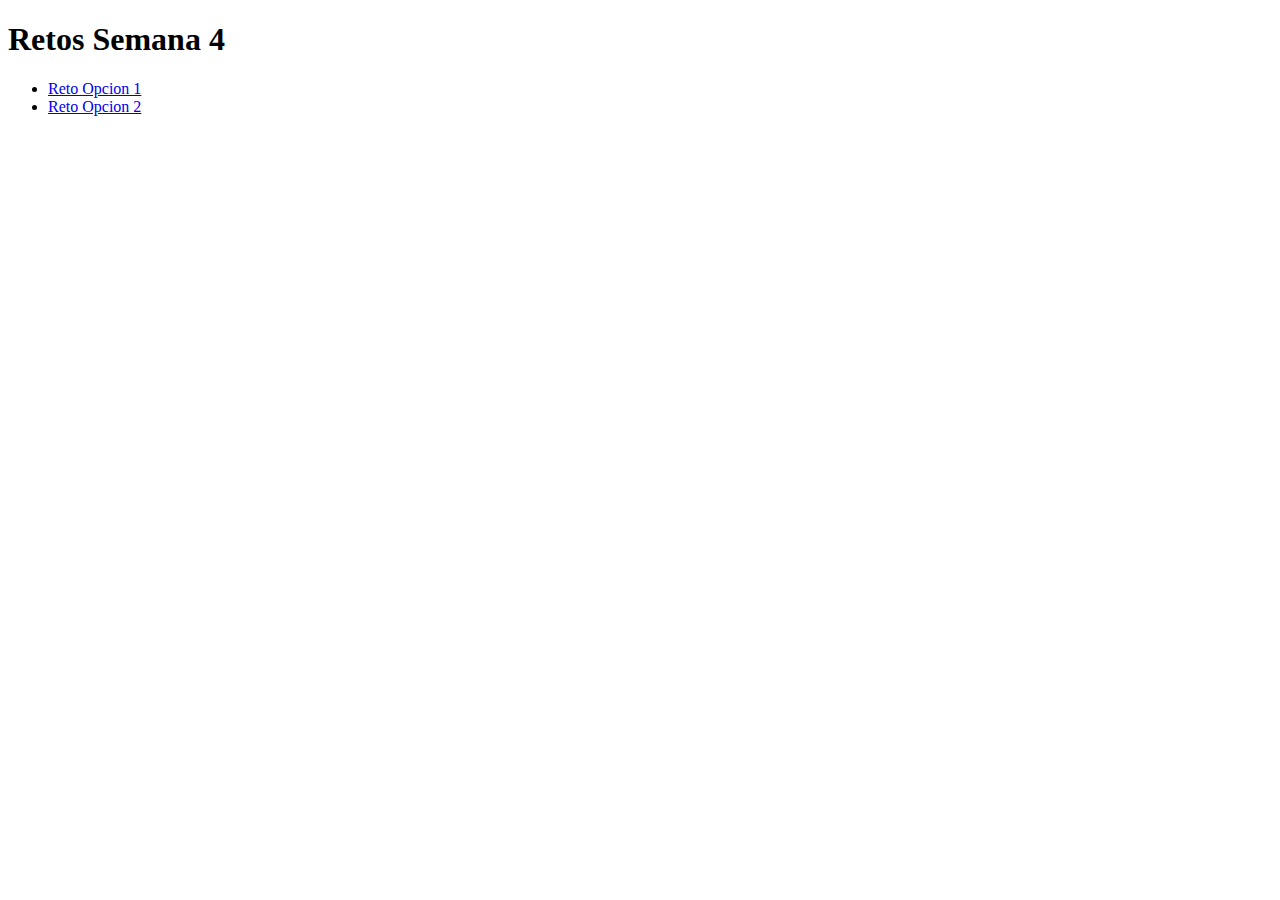
<file: index.html>
<!DOCTYPE html>
<html lang="es">
<head>
    <meta charset="UTF-8">
    <title>Inicio - Retos Semana 3</title>
</head>
<body>
    <header>
        <h1>Retos Semana 4</h1>
    </header>
    <main>
        <ul>
            <li><a href="./Opcion1.html">Reto Opcion 1</a></li>
            <li><a href="./Opcion2.html">Reto Opcion 2</a></li>
        </ul>
    </main>
</body>
</html>
</file>
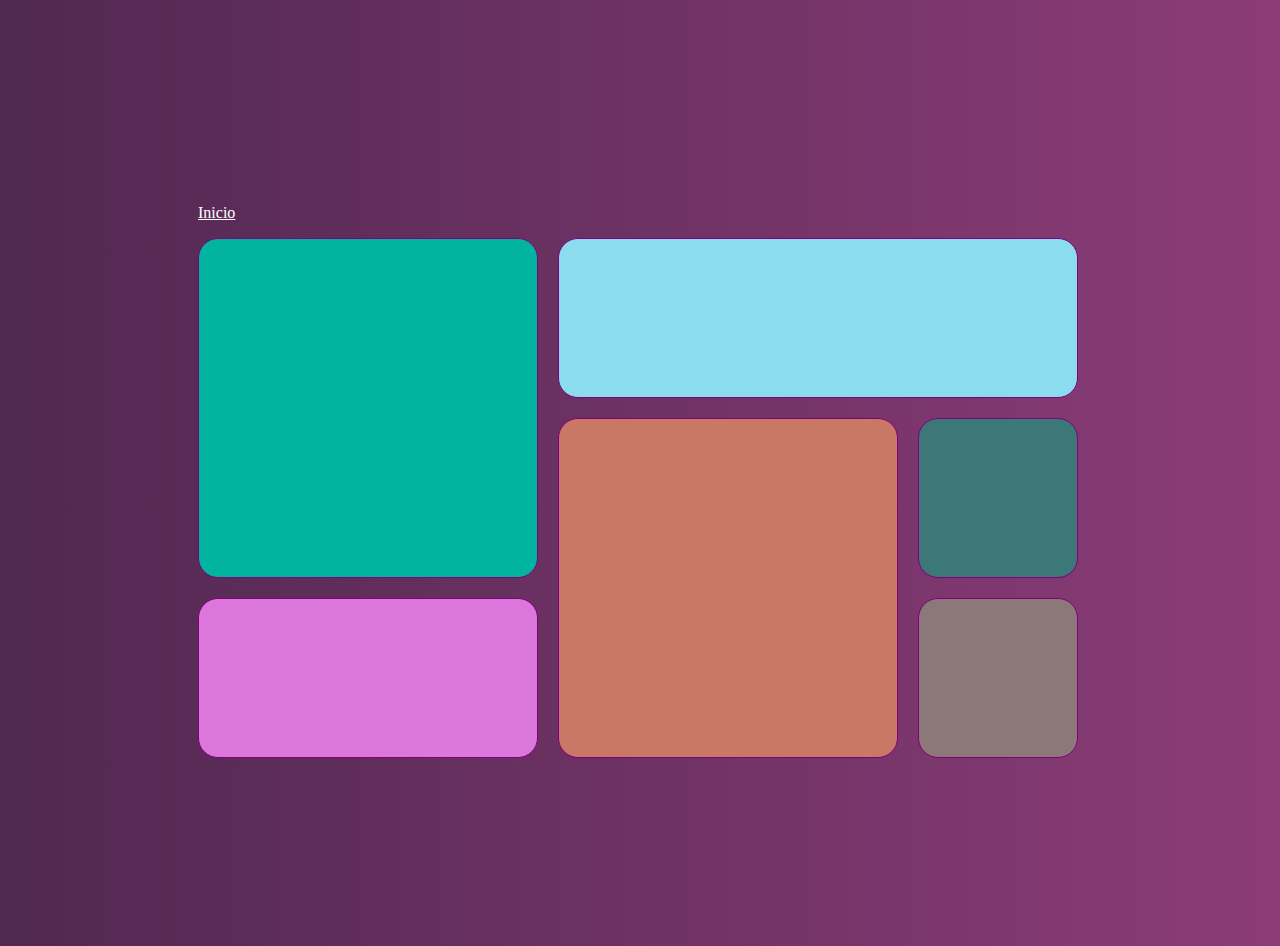
<file: Opcion1.html>
<!DOCTYPE html>
<html lang="es">
<head>
    <meta charset="UTF-8">
    <meta http-equiv="X-UA-Compatible" content="IE=edge">
    <meta name="viewport" content="width=device-width, initial-scale=1.0">
    <link rel="stylesheet" href="./css/Reset.css">
    <link rel="stylesheet" href="./css/Opcion1.css">
    <title>Opcion 1 - CSS Grid</title>
</head>
<body>
    <p><a href="./index.html" style="color: white;">Inicio</a></p>
    <div class="container">
        <div class="item"></div>
        <div class="item"></div>
        <div class="item"></div>
        <div class="item"></div>
        <div class="item"></div>
        <div class="item"></div>
    </div>
</body>
</html>
</file>
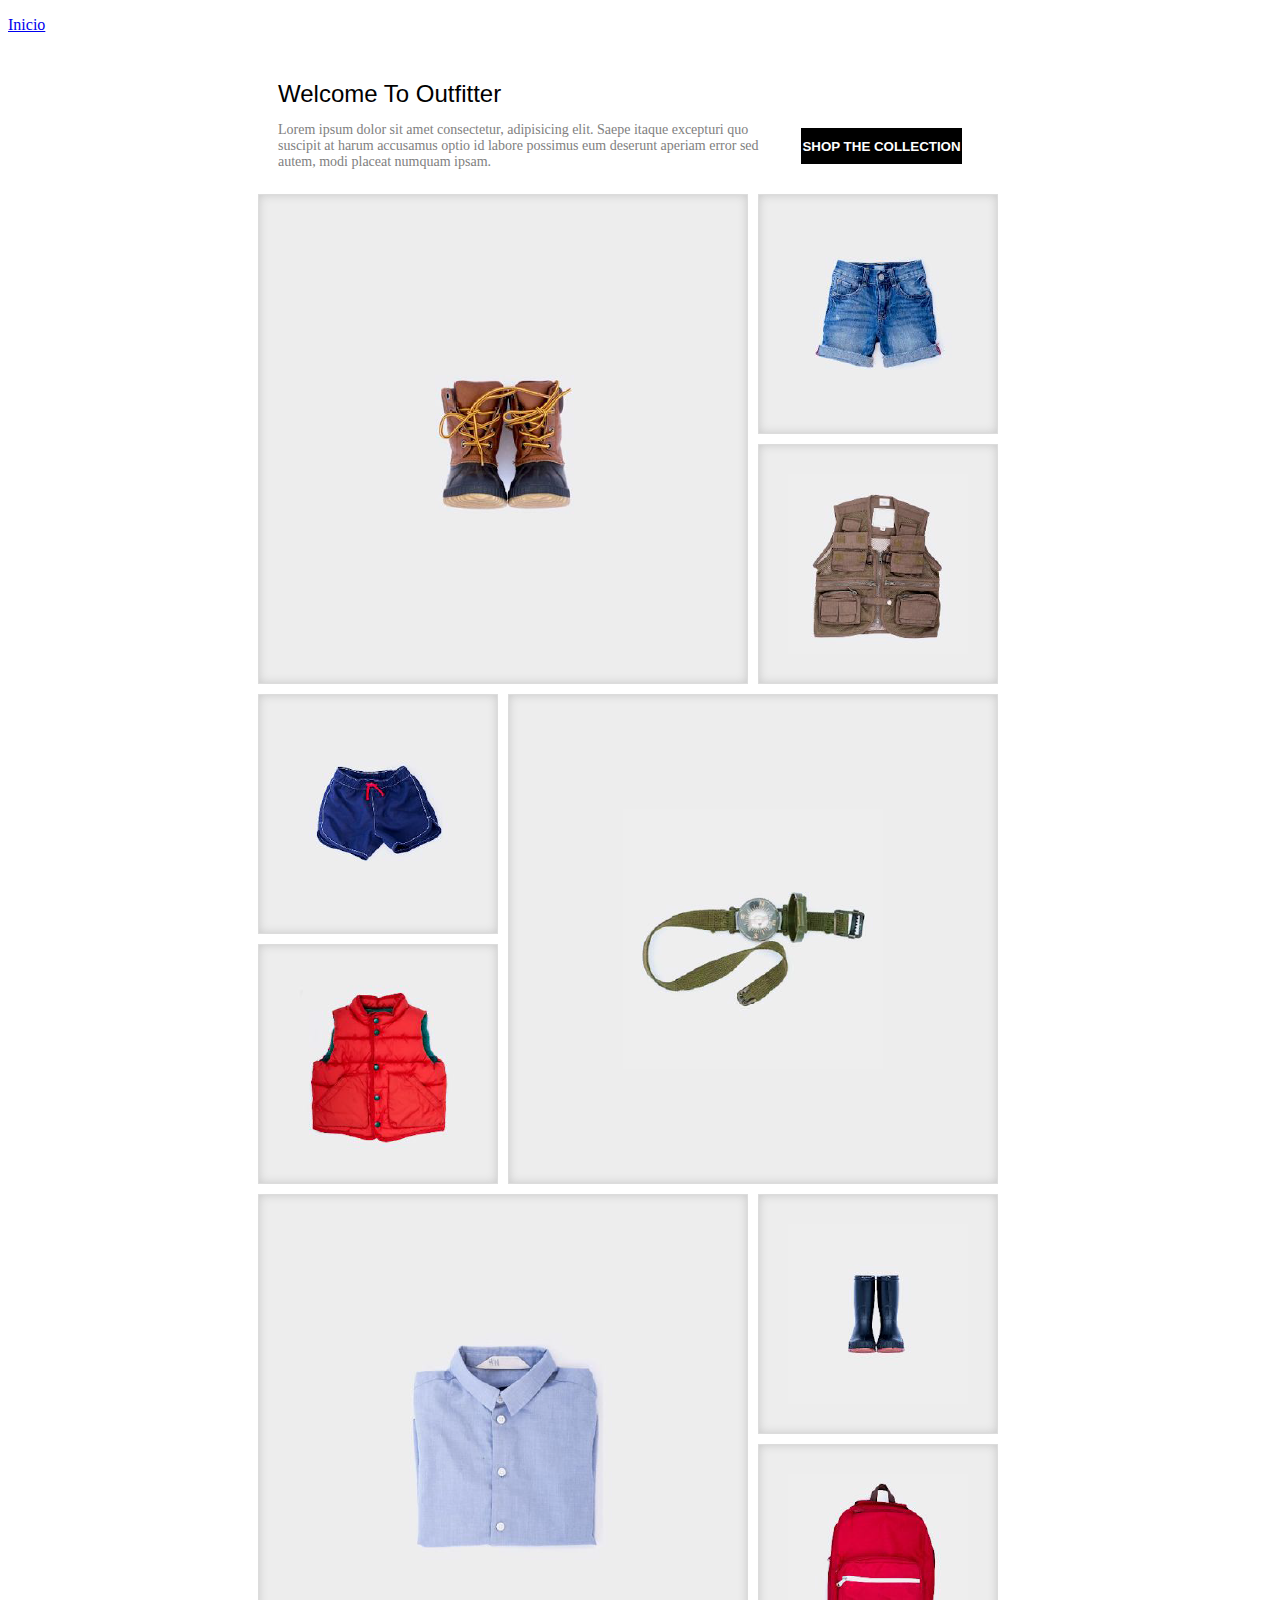
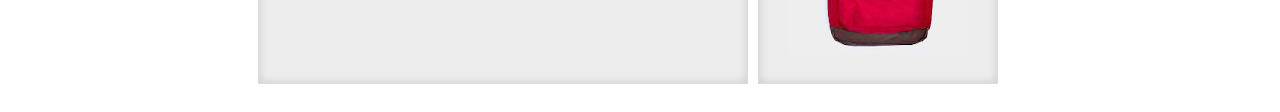
<file: Opcion2.html>
<!DOCTYPE html>
<html lang="es">
<head>
    <meta charset="UTF-8">
    <meta http-equiv="X-UA-Compatible" content="IE=edge">
    <meta name="viewport" content="width=device-width, initial-scale=1.0">
    <link rel="stylesheet" href="./css/Reset.css">
    <link rel="stylesheet" href="./css/Opcion2.css">
    <title>Opcion 2 - CSS Grid</title>
</head>
<body>
    <p><a href="./index.html">Inicio</a></p>
    <div class="container">
        <header>
            <h2 class="header-title">Welcome To Outfitter</h2>
            <div class="header-content">
                <p>
                    Lorem ipsum dolor sit amet consectetur, adipisicing elit. Saepe itaque excepturi quo suscipit at harum accusamus optio id labore possimus eum deserunt aperiam error sed autem, modi placeat numquam ipsam.
                </p>
                <button>SHOP THE COLLECTION</button>
            </div>
        </header>
        <main>
            <!-- bloques de 6 -->
            <div class="item">
                <img class="img-big" src="./assets/img/img_260_1.png" alt="">
            </div>
            <div class="item">
                <img class="img-small" src="./assets/img/img_180_2.png" alt="">
            </div>
            <div class="item">
                <img class="img-small" src="./assets/img/img_180_3.png" alt="">
            </div>
            <div class="item">
                <img class="img-small" src="./assets/img/img_180_4.png" alt="">
            </div>
            <div class="item">
                <img class="img-big" src="./assets/img/img_260_5.png" alt="">
            </div>
            <div class="item">
                <img class="img-small" src="./assets/img/img_180_6.png" alt="">
            </div>
            <!-- bloques de 6 -->
            <div class="item">
                <img class="img-big" src="./assets/img/img_260_7.png" alt="">
            </div>
            <div class="item">
                <img class="img-small" src="./assets/img/img_180_8.png" alt="">
            </div>
            <div class="item">
                <img class="img-small" src="./assets/img/img_180_9.png" alt="">
            </div>
        </main>
        
    </div>
</body>
</html>
</file>
<file: css/Opcion1.css>
body{
    padding: calc(50vh - 270px) calc(50vw - 450px);
    background: linear-gradient(to right,rgb(80,40,80),rgb(140,60,120));  
}
.container{
    display: grid;
    grid-template-columns: repeat(5, 160px);
    grid-template-rows: repeat(3, 160px);
    gap: 20px;
}
.item{
    border: 1px solid purple;
    border-radius: 20px;
}
.item:nth-child(1){
    grid-column: 1/3;
    grid-row: 1/3;
    background-color: rgb(0, 180, 160);
}
.item.item:nth-child(2){
    grid-column: 3/6;
    grid-row: 1/2;
    background-color: rgb(140, 220, 240);
}
.item.item:nth-child(3){
    grid-column: 3/5;
    grid-row: 2/4;
    background-color: rgb(200, 120, 100);  
}
.item.item:nth-child(4){
    grid-column: 5/6;
    grid-row: 2/3;
    background-color: rgb(60, 120, 120);  
}
.item.item:nth-child(5){
    grid-column: 1/3;
    grid-row: 3/4;
    background-color: rgb(220, 120, 220);
}
.item.item:nth-child(6){
    grid-column: 5/6;
    grid-row: 3/4;
    background-color: rgb(140, 120, 120);
}
</file>
<file: css/Opcion2.css>
.container{
    padding: 20px calc(50vw - 390px);    
}
header{
    padding: 10px 20px;
    min-width: 720px;
}
.header-title{
    margin: 0;
    font-family: Arial, Helvetica, sans-serif;
    font-weight: normal;
}
.header-content{
    display: flex;
}
.header-content>p{
    width: 75%;
    color: gray;
    font-size: 14px;
}
.header-content>button{
    width: 25%;
    height: 36px;
    background: black;
    color: white;
    font-weight: bold;
    align-self: center;
    margin: 0 40px;
}
main{
    display: grid;
    grid-template-columns: repeat(3, 240px);
    grid-template-rows: repeat(6, 240px);
    gap: 10px;
}
/* item */
.item:nth-child(6n+1){
    grid-column-start: 1;
    grid-column-end: span 2;
    grid-row-start: 4n+1;
    grid-row-end: span 2;
}
.item:nth-child(6n+4){
    grid-column-start: 1;
    grid-column-end: span 1;
    grid-row-start: 4n+3;
    grid-row-end: span 1;
}
.item:nth-child(6n+5){
    grid-column-start: 2;
    grid-column-end: span 2;
    grid-row-start: 4n+3;
    grid-row-end: span 2;
}
.item{
    background: rgb(237, 237, 237);
    display: flex;
    justify-content: center;
    align-items: center;
    box-shadow: inset 0 0 10px rgb(200, 200, 200);
    border: 1px solid rgb(220, 220, 220);
}
.img-big{
    width: 260px;
    height: 260px;
}
.img-small{
    width: 180px;
    height: 180px;
}
</file>
